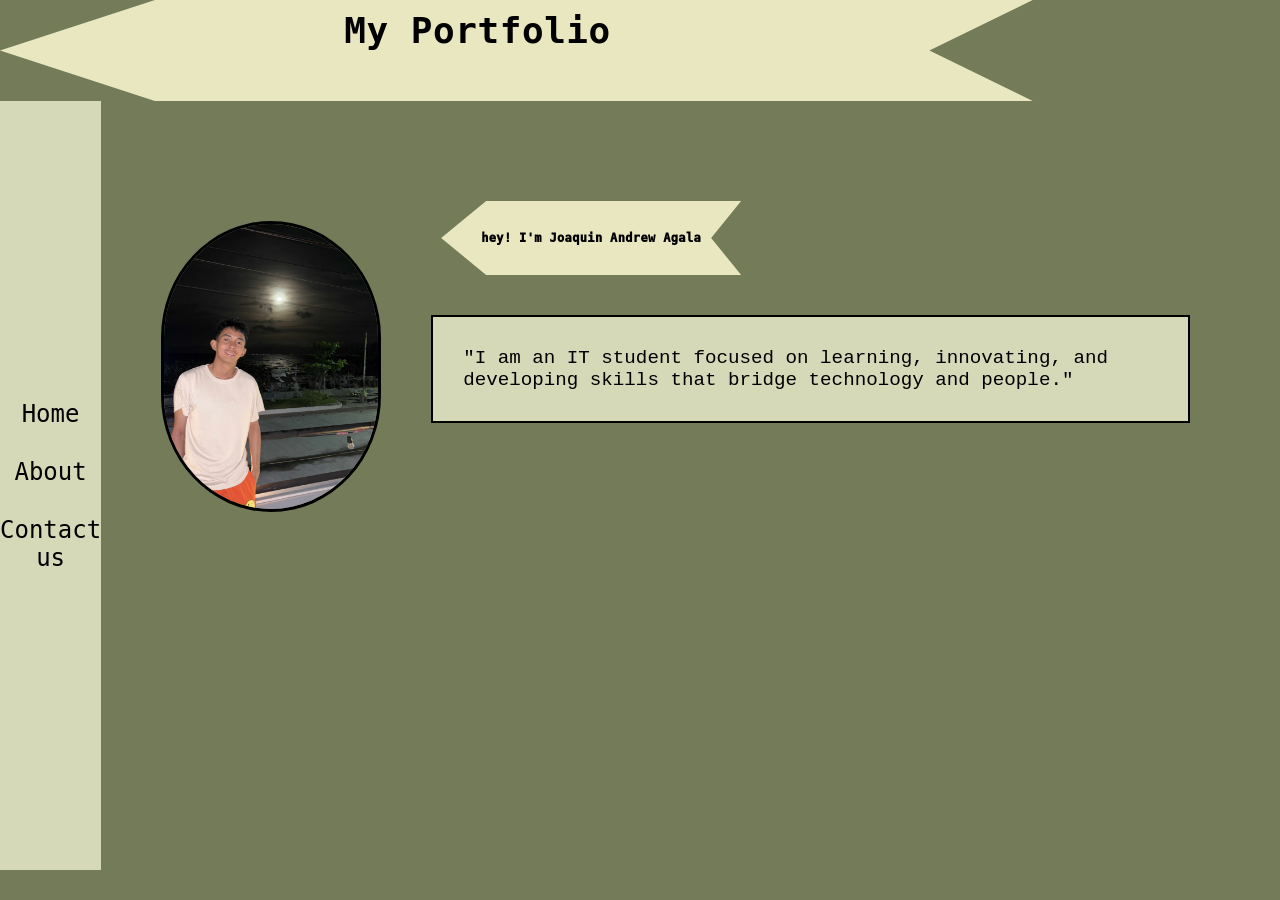
<file: index.html>
<!DOCTYPE html>
<html lang="en">

<head>
  <meta charset="UTF-8">
  <meta name="viewport" content="width=device-width, initial-scale=1.0">
  <title>My Portfolio</title>
  <link rel="stylesheet" href="style.css">
</head>

<body>
  <div class="grid-container">

    <div class="navbar">
      <h1>My Portfolio</h1>
      <div class="menu-toggle">&#9776;</div> <!-- Hamburger icon -->
    </div>

    <div class="sidebar">
      <ul>
        <li><a href="#">Home</a></li>
        <li><a href="#">About</a></li>
        <li><a href="#">Contact<br>us</a></li>
      </ul>
    </div>

    <div class="image-section">
      <img src="joaquin.jpeg.jfif" alt="Profile Photo">
    </div>

    <div class="text-section">
      <h2>hey! I'm Joaquin Andrew Agala</h2>
      <p>"I am an IT student focused on learning, innovating, and developing skills that bridge technology and people."</p>
    </div>

    <div class="footer"></div>

  </div>

  <!-- JavaScript for menu toggle -->
  <script>
    const toggle = document.querySelector('.menu-toggle');
    const sidebar = document.querySelector('.sidebar');

    toggle.addEventListener('click', () => {
      sidebar.classList.toggle('active');
    });
  </script>

</body>
</html>
</file>
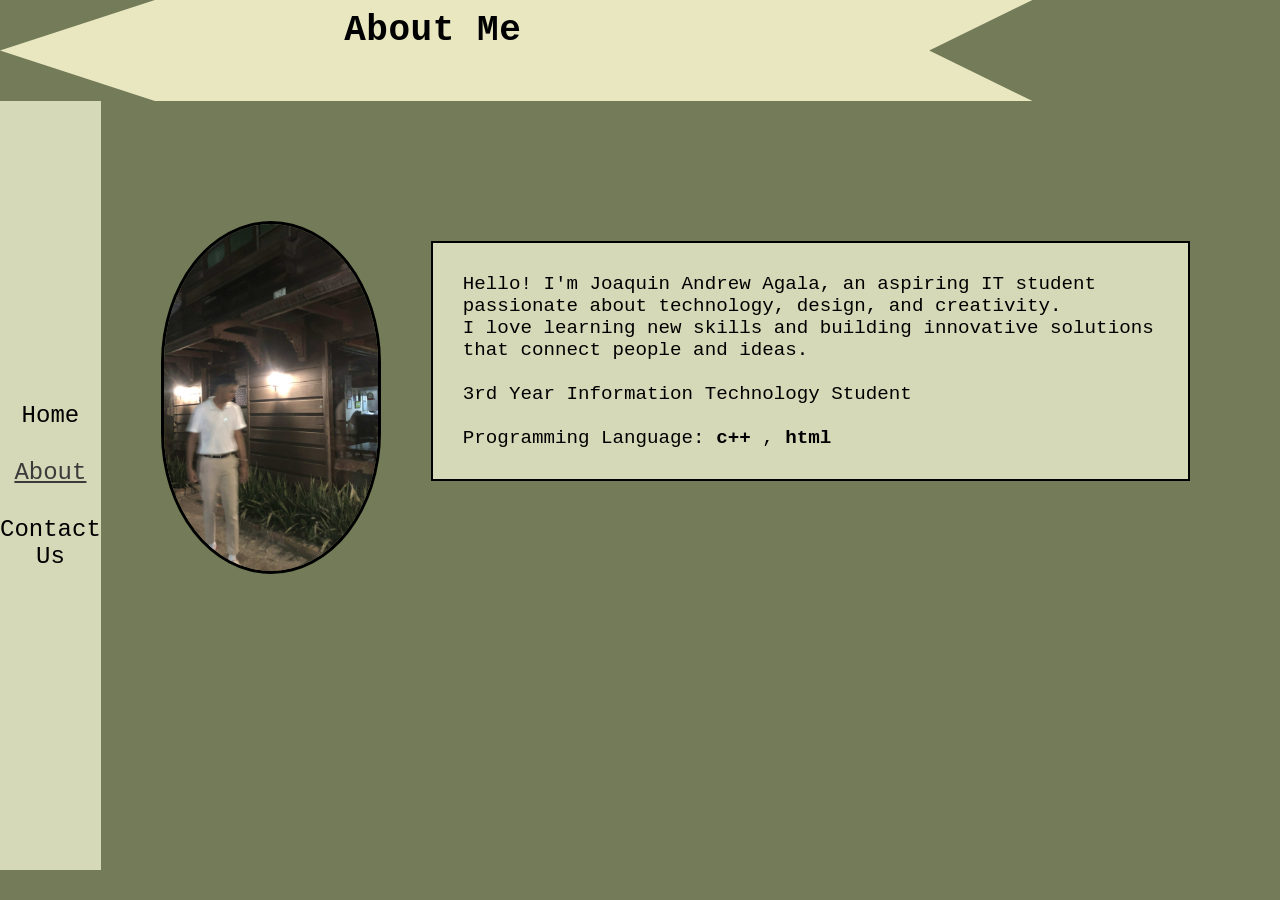
<file: about.html>
<!DOCTYPE html>
<html lang="en">

<head>
  <meta charset="UTF-8">
  <meta name="viewport" content="width=device-width, initial-scale=1.0">
  <title>About - My Portfolio</title>
  <link rel="stylesheet" href="about.css">
</head>

<body>
  <div class="grid-container">

    <div class="navbar">
      <h1>About Me</h1>
      <div class="menu-toggle">&#9776;</div>
    </div>

    <div class="sidebar">
      <ul>
        <li><a href="index.html">Home</a></li>
        <li><a href="about.html" class="active">About</a></li>
        <li><a href="contact.html">Contact<br>Us</a></li>
      </ul>
    </div>

    <div class="text-section">
     
      <p>Hello! I'm Joaquin Andrew Agala, an aspiring IT student passionate about technology, design, and creativity.<br> I love learning new skills and building innovative solutions that connect people and ideas.<br> <br> 3rd Year Information Technology Student<br> <br>Programming Language: <strong> c++ </strong>, <strong> html</strong> </p>
    </div>

    <div class="image-section">
      <img src="agala.jpg.jpg" alt="Profile Photo">
    </div>

    <div class="footer"></div>

  </div>

  <script>
    const toggle = document.querySelector('.menu-toggle');
    const sidebar = document.querySelector('.sidebar');
    toggle.addEventListener('click', () => {
      sidebar.classList.toggle('active');
    });
  </script>
</body>
</html>
</file>
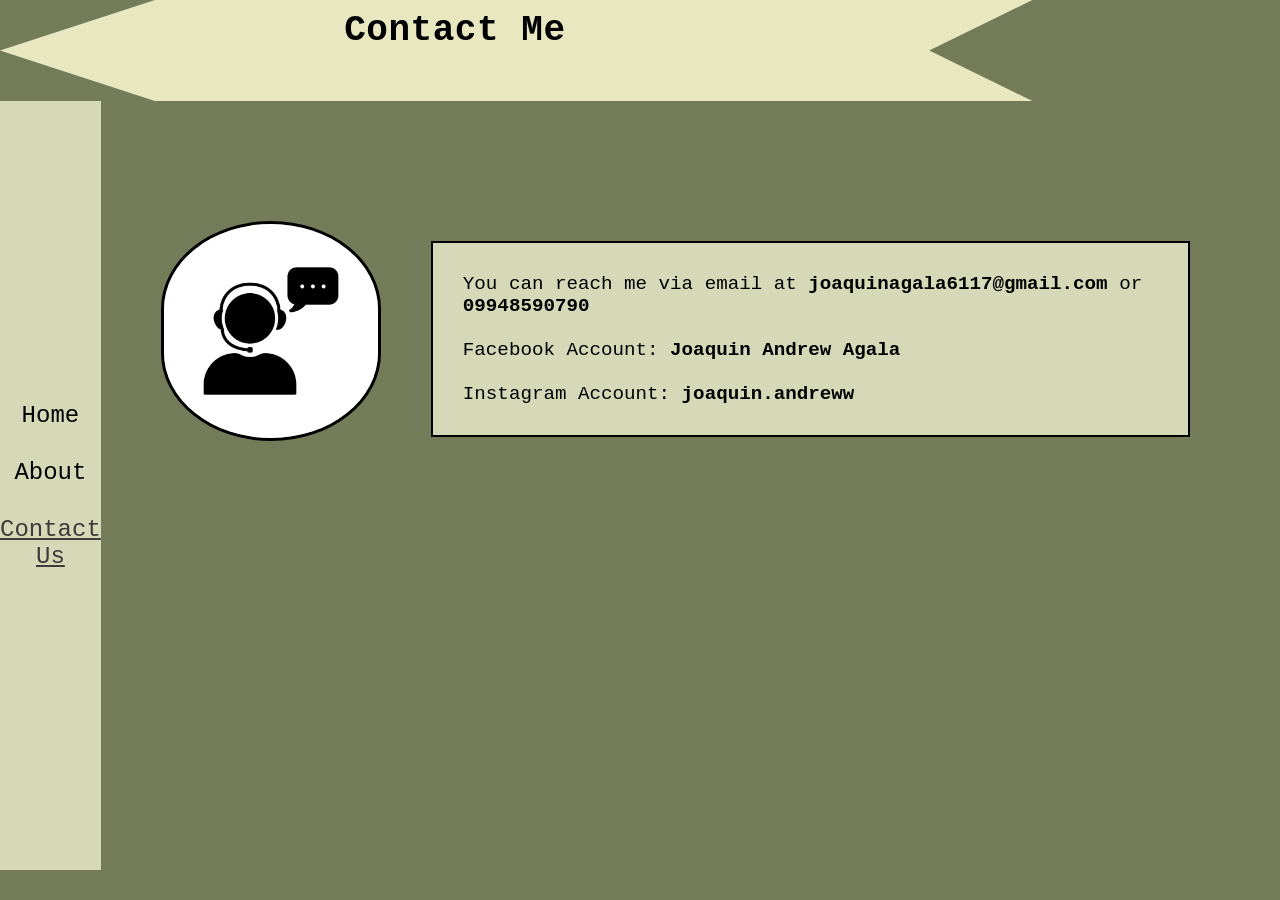
<file: contact.html>
<!DOCTYPE html>
<html lang="en">

<head>
  <meta charset="UTF-8">
  <meta name="viewport" content="width=device-width, initial-scale=1.0">
  <title>Contact - My Portfolio</title>
  <link rel="stylesheet" href="contact.css">
</head>

<body>
  <div class="grid-container">

    <div class="navbar">
      <h1>Contact Me</h1>
      <div class="menu-toggle">&#9776;</div>
    </div>

    <div class="sidebar">
      <ul>
        <li><a href="index.html">Home</a></li>
        <li><a href="about.html">About</a></li>
        <li><a href="contact.html" class="active">Contact<br>Us</a></li>
      </ul>
    </div>

    <div class="text-section">
      
      <p>You can reach me via email at <strong>joaquinagala6117@gmail.com</strong> or <strong> 09948590790</strong> <br> <br> Facebook Account: <strong> Joaquin Andrew Agala</strong> <br> <br> Instagram Account:<strong> joaquin.andreww </strong> </p>  
    </div>
<div class="image-section">
      <img src="andrew.jpg.jpg" alt="Profile Photo">
    </div>

    <div class="footer"></div>

  </div>

  <script>
    const toggle = document.querySelector('.menu-toggle');
    const sidebar = document.querySelector('.sidebar');
    toggle.addEventListener('click', () => {
      sidebar.classList.toggle('active');
    });
  </script>
</body>
</html>
</file>
<file: style.css>
* {
  margin: 0;
  padding: 0;
  box-sizing: border-box;
}

body {
  font-family: "Courier New", monospace;
  background-color: #737b58;
}

.grid-container {
  display: grid;
  grid-template-columns: auto auto;
  grid-template-rows: auto auto 1fr auto;
  min-height: 100vh;
}

.navbar {
  grid-column: 1 / 5;
  background-color: #e8e7c0;
  width: 1900px;
  padding: 10px 50px 50px;
  font-size: 20px;
  font-weight: 800;
  padding-left: 60%;
  font-family: 'Special Elite', monospace, monospace;
  clip-path: polygon(15% 0, 100% 0, 90% 50%, 100% 100%, 15% 100%, 0 50%);
  user-select: none;
  letter-spacing: 0.03em;
  position: relative;
}

.sidebar {
  grid-row: 2 / 4;
  background-color: #d6d9b7;
  display: flex;
  align-items: center;
  justify-content: center;
}

.sidebar ul {
  list-style: none;
  text-align: center;
}

.sidebar li {
  margin: 30px 0;
}

.sidebar a {
  text-decoration: none;
  color: #000;
  font-family: 'Special Elite', monospace, monospace;
  font-size: 1.5rem;
  transition: 0.3s;
}

.sidebar a:hover {
  color: #3b3b3b;
  text-decoration: underline;
}

.image-section {
  grid-column: 2 / 3;
  grid-row: 2 / 3;
  display: flex;
  align-items: center;
  padding: 20px;
  padding-left: 250px;
  padding-top: 100px;
}

.image-section img {
  width: 400px;
  height: 400px;
  border-radius: 50% / 40%;
  object-fit: cover;
  border: 3px solid #000;
  position: relative;
  right: 80px;
  top: 20px;
}

.text-section {
  grid-column: 4 / 6;
  grid-row: 2 / 3;
  padding: 20px 40px;
  color: #000;
}

.text-section h2 {
  background-color: #e8e7c0;
  width: 400px;
  padding: 30px 30px;
  font-size: 13px;
  font-weight: 1000;
  font-family: 'Special Elite', monospace, monospace;
  clip-path: polygon(15% 0, 100% 0, 90% 50%, 100% 100%, 15% 100%, 0 50%);
  user-select: none;
  text-align: center;
  letter-spacing: 0.03em;
  position: relative;
  right: 300px;
  top: 100px;
}

.text-section p {
  background-color: #d6d9b7;
  padding: 40px;
  border: 2px solid #000;
  width: fit-content;
  font-size: 1.4rem;
  position: relative;
  right: 450px;
  top: 150px;
}

.footer {
  grid-column: 1 / 3;
  height: 30px;
}

.menu-toggle {
  display: none;
  font-size: 28px;
  cursor: pointer;
  user-select: none;
  position: absolute;
  top: 20px;
  right: 30px;
}

@media (max-width: 1600px) { 
.navbar { width: 120%;
 padding-left: 40%; 
 font-size: 18px; 
} 
.image-section { 
padding-left: 100px; 
} 
.image-section img { 
  width: 220px; 
  height: auto; 
  right: 40px; 
  top: 20px; } 
.text-section h2 {
width: 300px; 
font-size: 12px; 
right: 40px; 
top: 80px; } 
.text-section p {
right: 50px; 
top: 120px; 
font-size: 1.2rem; 
padding: 30px; 
 } 

@media (max-width: 900px) { 
.navbar { width: 120%;
 padding-left: 40%; 
 font-size: 18px; 
} 
.image-section { 
padding-left: 100px; 
} 
.image-section img { 
  width: 220px; 
  height: auto; 
  right: 40px; 
  top: 20px; } 
.text-section h2 {
width: 300px; 
font-size: 12px; 
right: 40px; 
top: 80px; } 
.text-section p {
right: 50px; 
top: 120px; 
font-size: 1.2rem; 
padding: 30px; 
 } 
}


@media (max-width: 750px) {
  .grid-container {
    display: flex;
    flex-direction: column;
    align-items: center;
  }

  .navbar {
    width: 100%;
    padding-left: 0;
    text-align: center;
    font-size: 16px;
    clip-path: none;
  }

  .menu-toggle {
    display: block;
    z-index: 1000;
  }

  .sidebar {
    display: none;
    position: absolute;
    top: 80px;
    right: 0;
    background-color: #d6d9b7;
    width: 60%;
    text-align: center;
    padding: 20px 0;
    box-shadow: -2px 2px 8px rgba(0, 0, 0, 0.2);
    border-left: 2px solid #000;
  }

  .sidebar.active {
    display: block;
    animation: slideIn 0.3s ease;
  }

  @keyframes slideIn {
    from {
      opacity: 0;
      transform: translateX(100%);
    }
    to {
      opacity: 1;
      transform: translateX(0);
    }
  }

  .image-section {
    padding: 20px;
    justify-content: center;
  }

  .image-section img {
    width: 200px;
    height: auto;
    position: static;
  }

  .text-section {
    padding: 20px;
    text-align: center;
  }

  .text-section h2 {
    width: 100%;
    right: 0;
    top: 0;
    position: static;
    margin-bottom: 20px;
  }

  .text-section p {
    right: 0;
    top: 0;
    position: static;
    width: 90%;
    font-size: 1rem;
  }
}

@media (max-width: 480px) {
  .navbar {
    font-size: 14px;
    padding: 10px;
  }

  .image-section img {
    width: 160px;
  }

  .text-section p {
    font-size: 0.9rem;
    padding: 20px;
  }
}
}
</file>
<file: about.css>
/* ===== ABOUT PAGE STYLE ===== */
* {
  margin: 0;
  padding: 0;
  box-sizing: border-box;
}

body {
  font-family: "Courier New", monospace;
  background-color: #737b58;
}

.grid-container {
  display: grid;
  grid-template-columns: auto auto;
  grid-template-rows: auto auto 1fr auto;
  min-height: 100vh;
}

/* NAVBAR */
.navbar {
  grid-column: 1 / 5;
  background-color: #e8e7c0;
  width: 1900px;
  padding: 10px 50px 50px;
  font-size: 20px;
  font-weight: 800;
  padding-left: 60%;
  font-family: "Courier New", monospace;
  clip-path: polygon(15% 0, 100% 0, 90% 50%, 100% 100%, 15% 100%, 0 50%);
  user-select: none;
  letter-spacing: 0.03em;
  position: relative;
}

/* SIDEBAR */
.sidebar {
  grid-row: 2 / 4;
  background-color: #d6d9b7;
  display: flex;
  align-items: center;
  justify-content: center;
}

.sidebar ul {
  list-style: none;
  text-align: center;
}

.sidebar li {
  margin: 30px 0;
}

.sidebar a {
  text-decoration: none;
  color: #000;
  font-family: "Courier New", monospace;
  font-size: 1.5rem;
  transition: 0.3s;
}

.sidebar a:hover,
.sidebar a.active {
  color: #3b3b3b;
  text-decoration: underline;
}

/* IMAGE SECTION */
.image-section {
  grid-column: 2 / 3;
  grid-row: 2 / 3;
  display: flex;
  align-items: center;
  padding: 20px;
  padding-left: 250px;
  padding-top: 100px;
}

.image-section img {
  width: 400px;
  height: 400px;
  border-radius: 50% / 40%;
  object-fit: cover;
  border: 3px solid #000;
  position: relative;
  right: 80px;
  top: 20px;
}

/* TEXT SECTION */
.text-section {
  grid-column: 4 / 6;
  grid-row: 2 / 3;
  padding: 20px 40px;
  color: #000;
}

.text-section h2 {
  background-color: #e8e7c0;
  width: 400px;
  padding: 30px 30px;
  font-size: 50px;
  font-weight: 1000;
  font-family: "Courier New", monospace;
  clip-path: polygon(15% 0, 100% 0, 90% 50%, 100% 100%, 15% 100%, 0 50%);
  user-select: none;
  text-align: center;
  letter-spacing: 0.03em;
  position: relative;
  right: 300px;
  top: 100px;
}

.text-section p {
  background-color: #d6d9b7;
  padding: 40px;
  border: 2px solid #000;
  width: fit-content;
  font-size: 1.4rem;
  position: relative;
  right: 480px;
  top: 150px;
  font-family: "Courier New", monospace;
}

/* FOOTER */
.footer {
  grid-column: 1 / 3;
  height: 30px;
}

/* MENU TOGGLE */
.menu-toggle {
  display: none;
  font-size: 28px;
  cursor: pointer;
  user-select: none;
  position: absolute;
  top: 20px;
  right: 30px;
}

/* RESPONSIVE DESIGN */
@media (max-width: 1600px) {
  .navbar { width: 120%; padding-left: 40%; font-size: 18px; }
  .image-section { padding-left: 100px; }
  .image-section img { width: 220px; height: auto; right: 40px; top: 20px; }
  .text-section h2 { width: 300px; font-size: 12px; right: 40px; top: 80px; }
  .text-section p { right: 50px; top: 120px; font-size: 1.2rem; padding: 30px; }
}

@media (max-width: 900px) {
  .navbar { width: 120%; padding-left: 40%; font-size: 18px; }
  .image-section { padding-left: 100px; }
  .image-section img { width: 220px; height: auto; right: 40px; top: 20px; }
  .text-section h2 { width: 300px; font-size: 12px; right: 40px; top: 80px; }
  .text-section p { right: 50px; top: 120px; font-size: 1.2rem; padding: 30px; }
}

@media (max-width: 750px) {
  .grid-container { flex-direction: column; align-items: center; display: flex; }
  .navbar { width: 100%; padding-left: 0; text-align: center; font-size: 16px; clip-path: none; }
  .menu-toggle { display: block; z-index: 1000; }
  .sidebar { display: none; position: absolute; top: 80px; right: 0; background-color: #d6d9b7; width: 60%; text-align: center; padding: 20px 0; border-left: 2px solid #000; box-shadow: -2px 2px 8px rgba(0, 0, 0, 0.2); }
  .sidebar.active { display: block; animation: slideIn 0.3s ease; }
  @keyframes slideIn { from { opacity: 0; transform: translateX(100%); } to { opacity: 1; transform: translateX(0); } }
  .image-section { padding: 20px; justify-content: center; }
  .image-section img { width: 200px; position: static; }
  .text-section { padding: 20px; text-align: center; }
  .text-section h2, .text-section p { right: 0; top: 0; position: static; width: 90%; margin-bottom: 20px; }
}

@media (max-width: 480px) {
  .navbar { font-size: 14px; padding: 10px; }
  .image-section img { width: 160px; }
  .text-section p { font-size: 0.9rem; padding: 20px; }
}
</file>
<file: contact.css>
/* ===== CONTACT PAGE STYLE ===== */
* {
  margin: 0;
  padding: 0;
  box-sizing: border-box;
}

body {
  font-family: "Courier New", monospace;
  background-color: #737b58;
}

.grid-container {
  display: grid;
  grid-template-columns: auto auto;
  grid-template-rows: auto auto 1fr auto;
  min-height: 100vh;
}

/* NAVBAR */
.navbar {
  grid-column: 1 / 5;
  background-color: #e8e7c0;
  width: 1900px;
  padding: 10px 50px 50px;
  font-size: 20px;
  font-weight: 800;
  padding-left: 60%;
  font-family: "Courier New", monospace;
  clip-path: polygon(15% 0, 100% 0, 90% 50%, 100% 100%, 15% 100%, 0 50%);
  user-select: none;
  letter-spacing: 0.03em;
  position: relative;
}

/* SIDEBAR */
.sidebar {
  grid-row: 2 / 4;
  background-color: #d6d9b7;
  display: flex;
  align-items: center;
  justify-content: center;
}

.sidebar ul {
  list-style: none;
  text-align: center;
}

.sidebar li {
  margin: 30px 0;
}

.sidebar a {
  text-decoration: none;
  color: #000;
  font-family: "Courier New", monospace;
  font-size: 1.5rem;
  transition: 0.3s;
}

.sidebar a:hover,
.sidebar a.active {
  color: #3b3b3b;
  text-decoration: underline;
}

/* IMAGE SECTION */
.image-section {
  grid-column: 2 / 3;
  grid-row: 2 / 3;
  display: flex;
  align-items: center;
  padding: 20px;
  padding-left: 250px;
  padding-top: 100px;
}

.image-section img {
  width: 350px;
  height: 350px;
  border-radius: 50% / 40%;
  object-fit: cover;
  border: 3px solid #000;
  position: relative;
  right: 80px;
  top: 20px;
}

/* TEXT SECTION */
.text-section {
  grid-column: 4 / 6;
  grid-row: 2 / 3;
  padding: 20px 40px;
  color: #000;
}

.text-section h2 {
  background-color: #e8e7c0;
  width: 400px;
  padding: 30px 30px;
  font-size: 13px;
  font-weight: 1000;
  font-family: "Courier New", monospace;
  clip-path: polygon(15% 0, 100% 0, 90% 50%, 100% 100%, 15% 100%, 0 50%);
  user-select: none;
  text-align: center;
  letter-spacing: 0.03em;
  position: relative;
  right: 250px;
  top: 100px;
}

.text-section p {
  background-color: #d6d9b7;
  padding: 40px;
  border: 2px solid #000;
  width: fit-content;
  font-size: 1.4rem;
  position: relative;
  right: 680px;
  top: 150px;
  font-family: "Courier New", monospace;
}

/* FOOTER */
.footer {
  grid-column: 1 / 3;
  height: 30px;
}

/* MENU TOGGLE */
.menu-toggle {
  display: none;
  font-size: 28px;
  cursor: pointer;
  user-select: none;
  position: absolute;
  top: 20px;
  right: 30px;
}

/* RESPONSIVE */
@media (max-width: 1600px) {
  .navbar { width: 120%; padding-left: 40%; font-size: 18px; }
  .image-section { padding-left: 100px; }
  .image-section img { width: 220px; height: auto; right: 40px; top: 20px; }
  .text-section h2 { width: 300px; font-size: 12px; right: 40px; top: 80px; }
  .text-section p { right: 50px; top: 120px; font-size: 1.2rem; padding: 30px; }
}

@media (max-width: 900px) {
  .navbar { width: 120%; padding-left: 40%; font-size: 18px; }
  .image-section { padding-left: 100px; }
  .image-section img { width: 220px; height: auto; right: 40px; top: 20px; }
  .text-section h2 { width: 300px; font-size: 12px; right: 40px; top: 80px; }
  .text-section p { right: 50px; top: 120px; font-size: 1.2rem; padding: 30px; }
}

@media (max-width: 750px) {
  .grid-container { flex-direction: column; align-items: center; display: flex; }
  .navbar { width: 100%; padding-left: 0; text-align: center; font-size: 16px; clip-path: none; }
  .menu-toggle { display: block; z-index: 1000; }
  .sidebar { display: none; position: absolute; top: 80px; right: 0; background-color: #d6d9b7; width: 60%; text-align: center; padding: 20px 0; border-left: 2px solid #000; box-shadow: -2px 2px 8px rgba(0, 0, 0, 0.2); }
  .sidebar.active { display: block; animation: slideIn 0.3s ease; }
  @keyframes slideIn { from { opacity: 0; transform: translateX(100%); } to { opacity: 1; transform: translateX(0); } }
  .image-section { padding: 20px; justify-content: center; }
  .image-section img { width: 200px; position: static; }
  .text-section { padding: 20px; text-align: center; }
  .text-section h2, .text-section p { right: 0; top: 0; position: static; width: 90%; margin-bottom: 20px; }
}

@media (max-width: 480px) {
  .navbar { font-size: 14px; padding: 10px; }
  .image-section img { width: 160px; }
  .text-section p { font-size: 0.9rem; padding: 20px; }
}
</file>
